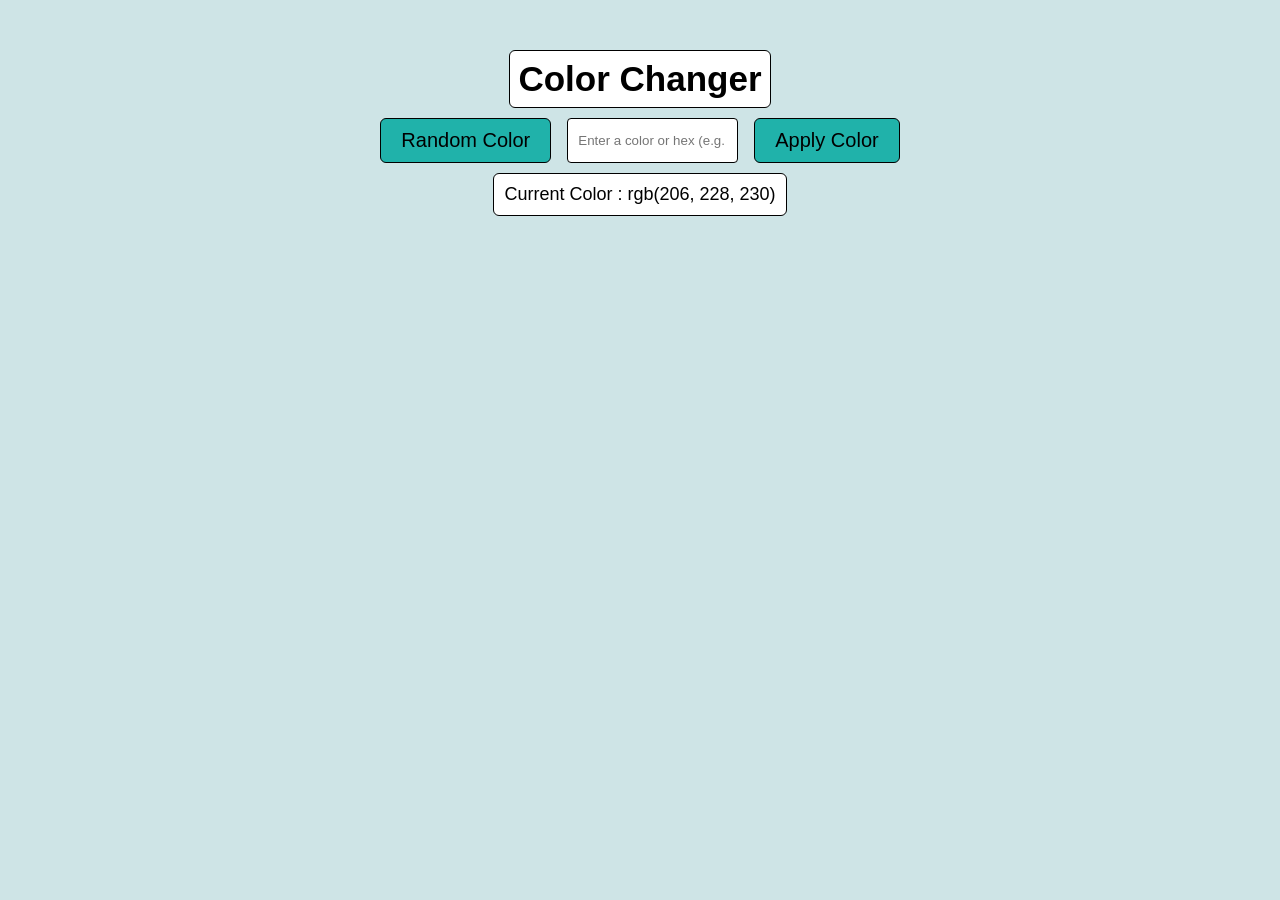
<file: mini-project-1(color Changer)/index.html>
<!doctype html>
<html lang="en">
  <head>
    <meta charset="UTF-8" />
    <meta name="viewport" content="width=device-width, initial-scale=1.0" />
    <title>Color Switcher</title>
    <link rel="stylesheet" href="style.css" />
  </head>
  <body>
    <div class="container">
      <h1 class="heading">Color Changer</h1>
      <div class="input-container">
        <button class="random-btn">Random Color</button>
        <input
          id="color-input"
          type="text"
          placeholder="Enter a color or hex (e.g. red or #f0)"
        />
        <button class="apply-btn">Apply Color</button>
      </div>
      <p class="current-color">
        Current Color :<span class="current-color-value"> rgb(206, 228, 230)</span>
      </p>
    </div>
  </body>
  <script src="script.js"></script>
</html>
</file>
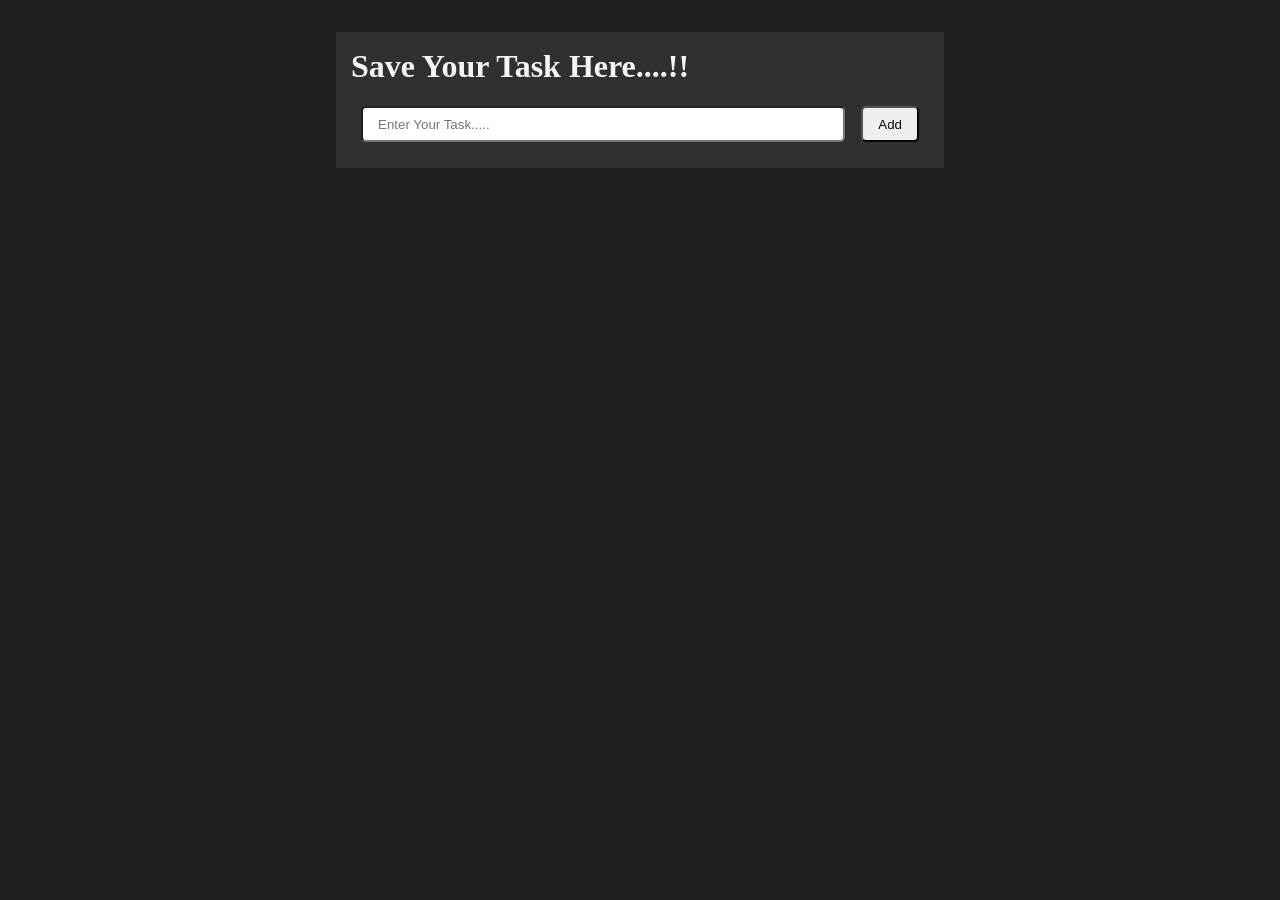
<file: TODO/index.html>
<!doctype html>
<html lang="en">
  <head>
    <meta charset="UTF-8" />
    <meta name="viewport" content="width=device-width, initial-scale=1.0" />
    <title>TODO</title>
    <link rel="stylesheet" href="style.css" />
  </head>
  <body>
    <div class="mainContainer">
        <header class="header">
      <h1>Save Your Task Here....!!</h1>
      <div class="inputContainer">
        <input id="taskInput" type="text" placeholder="Enter Your Task....." />
        <button class="addBtn">Add</button>
      </div>
</header>
      <div class="todoContainer">
        <!-- <div class="todo">
          
        </div> -->
      </div>
    </div>
  </body>
  <script src="script.js"></script>
</html>
</file>
<file: mini-project-1(color Changer)/style.css>
*{
    padding: 0;
    margin: 0;
    box-sizing: border-box;
    font-family :'Gill Sans', 'Gill Sans MT', Calibri, 'Trebuchet MS', sans-serif;
}

html,body{
    width: 100%;
    height: 100%;
}

.container{
    background-color: rgb(206, 228, 230);
    height: 100vh;
    display: flex;
    flex-direction: column;
    align-items: center;
    padding: 50px;

}
.input-container{
    margin: 10px 0;
    display: flex;
    gap: 1rem;
}
.heading{
    background-color: white;
    color: black;
    border: 1px solid black;
    border-radius: 6px;
    width: fit-content;
    padding: 8px;
    font-size: 35px;
}

button{
    background-color: lightseagreen;
    border: none;
    padding: 10px 20px;
    font-size: 20px;
    border-radius: 6px;
    transition: all linear 0.2s;
    border: 1px solid black;
}

#color-input{
    padding: 0 10px;
    border-radius: 4px;
    border: none;
     border: 1px solid black;
}

button:active{
scale: 0.9;
}

.current-color{
    font-size: 18px;
    background-color: white;
    padding: 10px;
    border-radius: 6px;
    border: 1px solid black;
}
</file>
<file: TODO/style.css>
*{
    padding: 0;
    margin: 0;
    box-sizing: border-box;
}
 
html,body{
    width: 100%;
    height: 100%;
    background-color: rgb(32, 31, 31);
    color: whitesmoke;
}

.mainContainer{
    /* background-color: brown; */
    width: 100%;
    max-width: 40rem;
    margin: auto;
    padding: 2rem 1rem;
    display: flex;
    flex-direction: column;
    gap: 2rem;
}

.header{
    padding: 1rem 15px;
    position: sticky;
    top: 0px;
    background-color: rgb(50, 47, 47);
    display: flex;
    flex-direction: column;
    gap: 0.7rem;
}
.inputContainer{
    padding: 10px;
    /* background-color: blueviolet; */
    display: flex;
    justify-content: space-between;
    gap: 1rem;
    height: 3.5rem;
}

#taskInput{
    width: 100%;
    padding: 0 15px;
    border-radius: 5px;
}

.inputContainer .addBtn{
    padding: 0px 15px;
    border-radius: 5px;
}

.todoContainer{
display: flex;
flex-direction: column ;
gap: 1rem;
}

.todoContainer .todo{
    align-items: center;
    display: flex;
    justify-content: space-between;
    background-color: rgb(74, 142, 205);
    padding: 8px;
    border-radius: 5px;
}

.todoContainer .todo button{
   padding: 8px 12px;
   border-radius: 5px;
   
}

.todoContainer .todo .saveBtn{
    display: none;
}

.todoContainer .todo #editInput{
    display: none;
}
</file>
